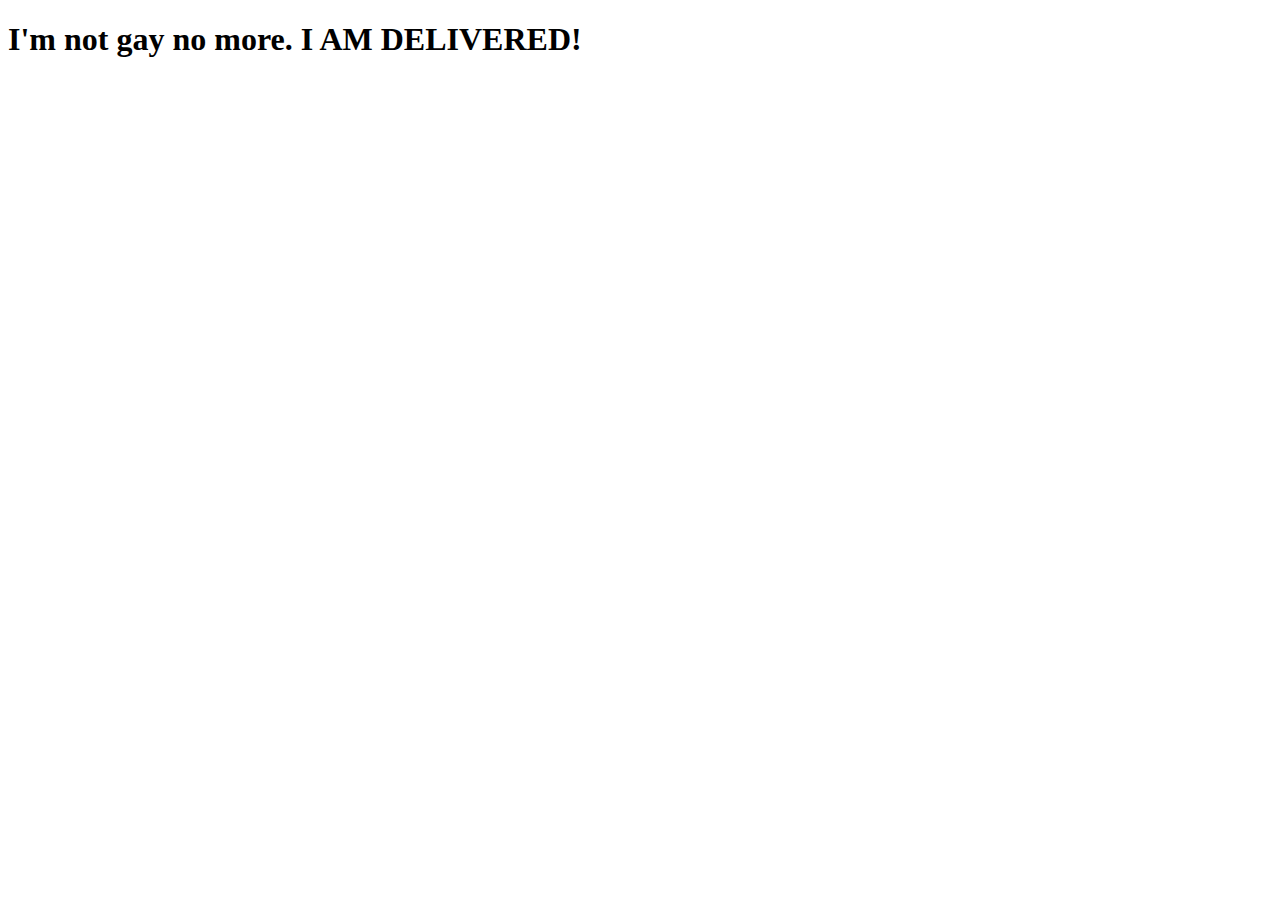
<file: _layouts/test.html>
<!DOCTYPE html>
<html lang="en" dir="ltr">
  <head>
    <meta charset="utf-8">
    <title>Hello World, againt!</title>
  </head>
  <body>
    <h1>I'm not gay no more. I AM DELIVERED!</h1>
  </body>
</html>
</file>
